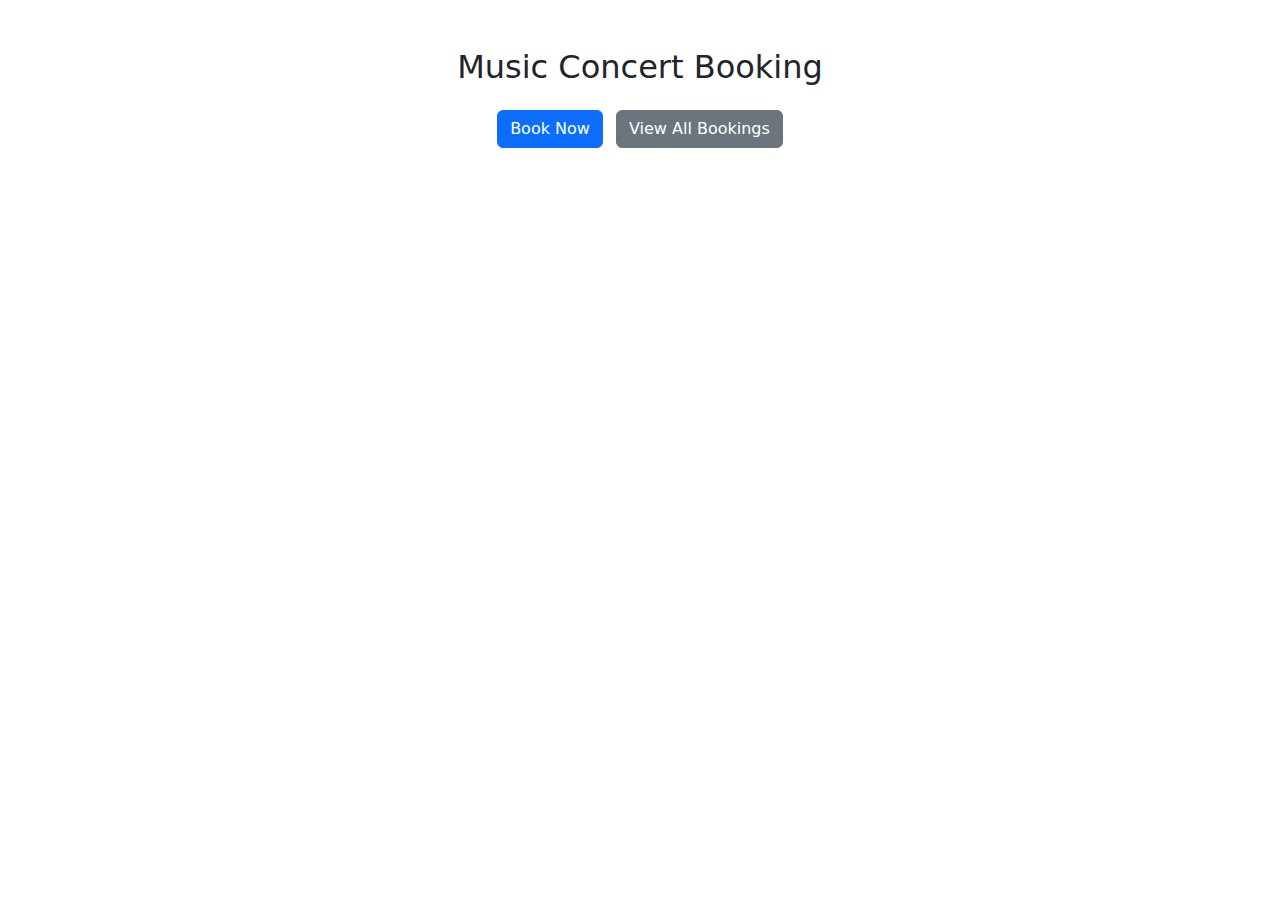
<file: templates/index.html>
<!DOCTYPE html>
<html lang="en">
<head>
  <title>Ticket Booking</title>
  <link rel="stylesheet" href="https://cdn.jsdelivr.net/npm/bootstrap@5.3.0/dist/css/bootstrap.min.css">
</head>
<body>
  <div class="container mt-5">
    <h2 class="text-center mb-4">Music Concert Booking</h2>

    <div class="text-center">
      <a href="/book" class="btn btn-primary">Book Now</a>
      <a href="/bookings" class="btn btn-secondary ms-2">View All Bookings</a>
    </div>
  </div>
</body>
</html>
</file>
